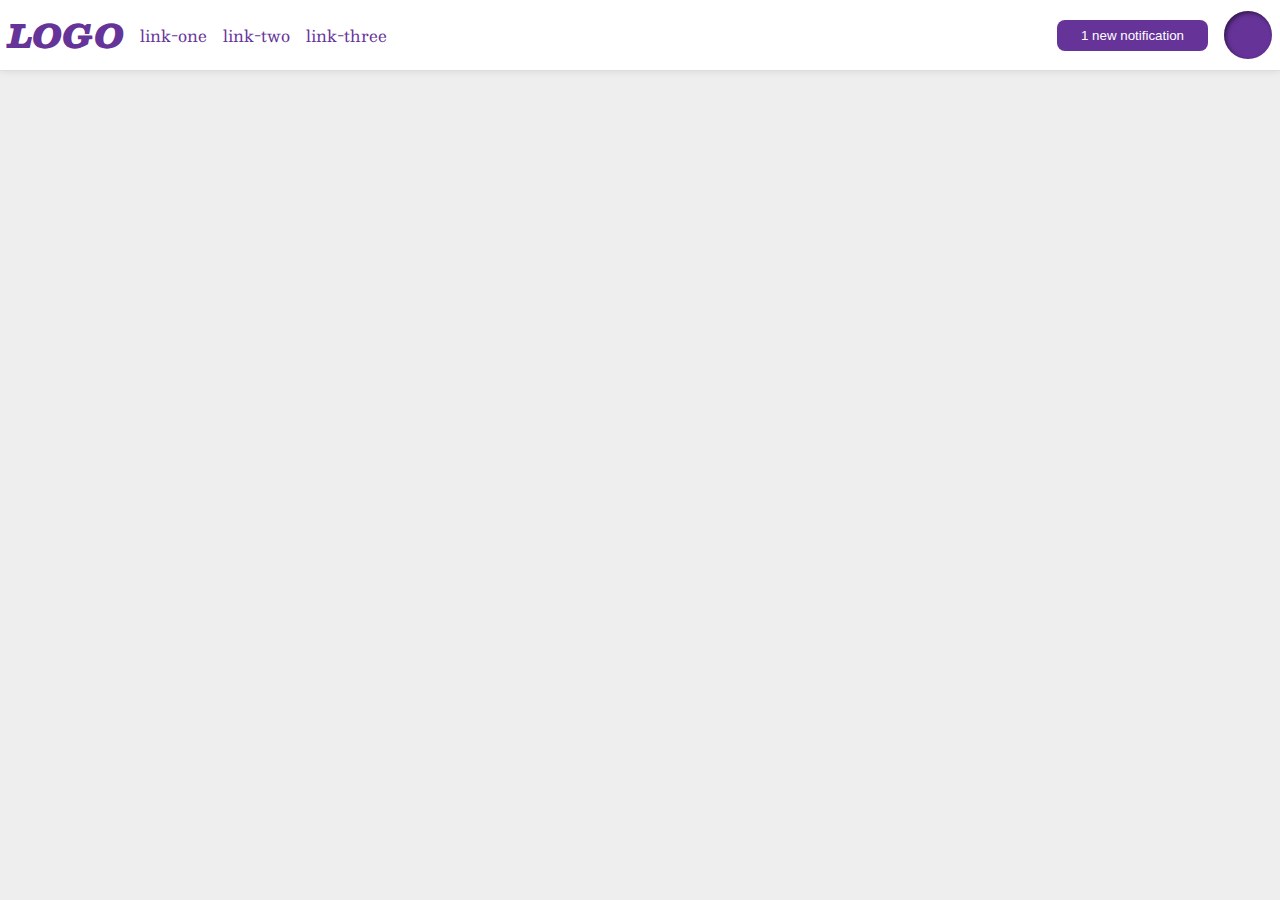
<file: foundations/flex/03-flex-header-2/index.html>
<!DOCTYPE html>
<html lang="en">
  <head>
    <meta charset="UTF-8">
    <meta http-equiv="X-UA-Compatible" content="IE=edge">
    <meta name="viewport" content="width=device-width, initial-scale=1.0">
    <title>Flex Header 2</title>
    <link rel="stylesheet" href="style.css">
  </head>
  <body>
    <div class="header">
      <div class="header-left">
        <div class="logo">
         LOGO
        </div>
        <ul class="links">
          <li><a href="https://google.com">link-one</a></li>
          <li><a href="https://google.com">link-two</a></li>
          <li><a href="https://google.com">link-three</a></li>
        </ul>
      </div>
      <div class="header-right">
        <button class="notifications">
          1 new notification
        </button>
        <div class="profile-image"></div>
    </div>
    </div>
  </body>
</html>
</file>
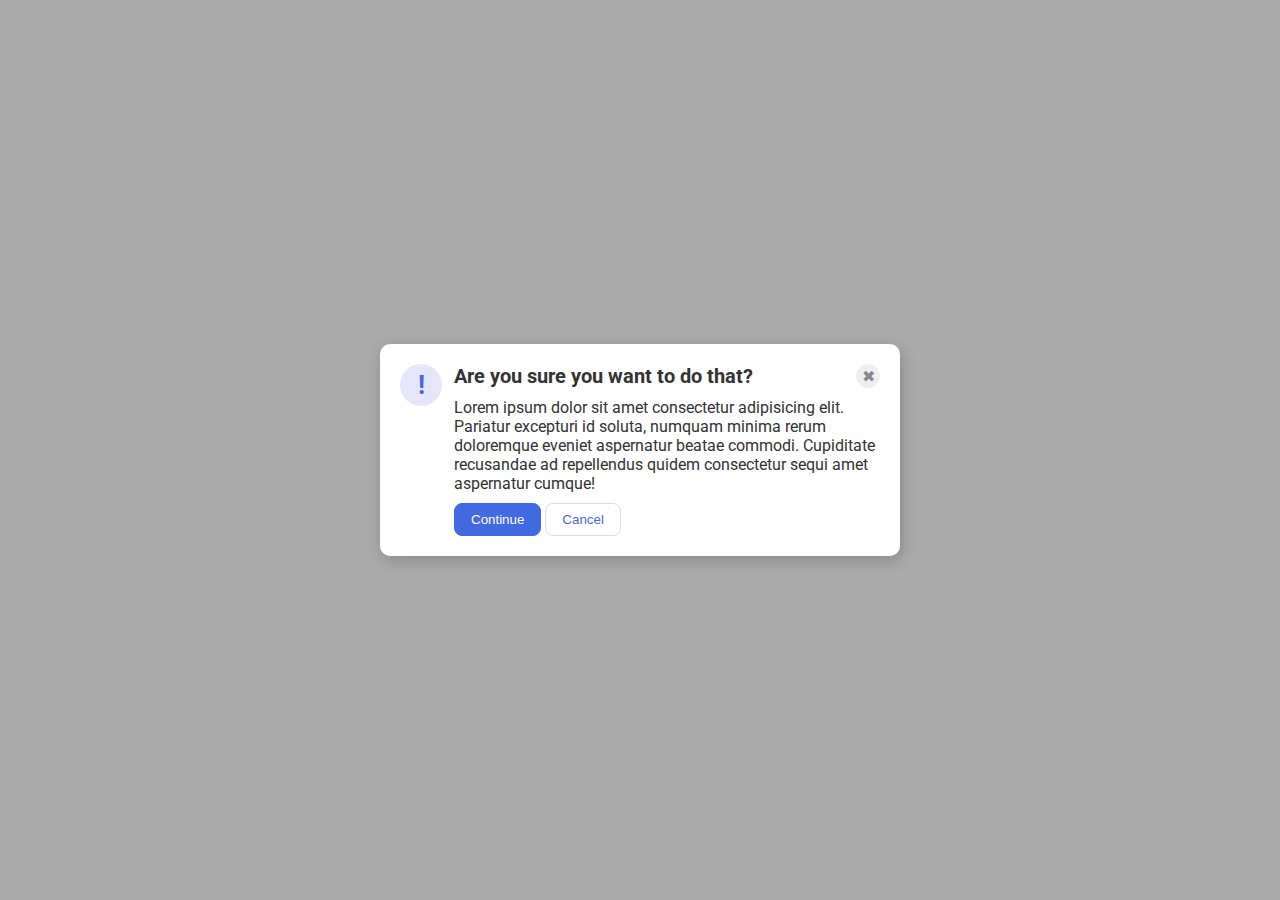
<file: foundations/flex/05-flex-modal/index.html>
<!DOCTYPE html>
<html lang="en">
  <head>
    <meta charset="UTF-8">
    <meta http-equiv="X-UA-Compatible" content="IE=edge">
    <meta name="viewport" content="width=device-width, initial-scale=1.0">
    <link rel="stylesheet" href="style.css">
    <title>Modal</title>
  </head>
  <body>
    <div class="modal">
      <div class="left">
        <div class="icon">!</div>
      </div>
      <div class="right">
        <div class="header-container">
          <div class="header">Are you sure you want to do that?</div>
          <button class="close-button">✖</button>
        </div>
        <div class="text">Lorem ipsum dolor sit amet consectetur adipisicing elit. Pariatur excepturi id soluta, numquam minima rerum doloremque eveniet aspernatur beatae commodi. Cupiditate recusandae ad repellendus quidem consectetur sequi amet aspernatur cumque!</div>
        <div class="action">
          <button class="continue">Continue</button>
          <button class="cancel">Cancel</button>
      </div>
    </div>
  </body>
</html>
</file>
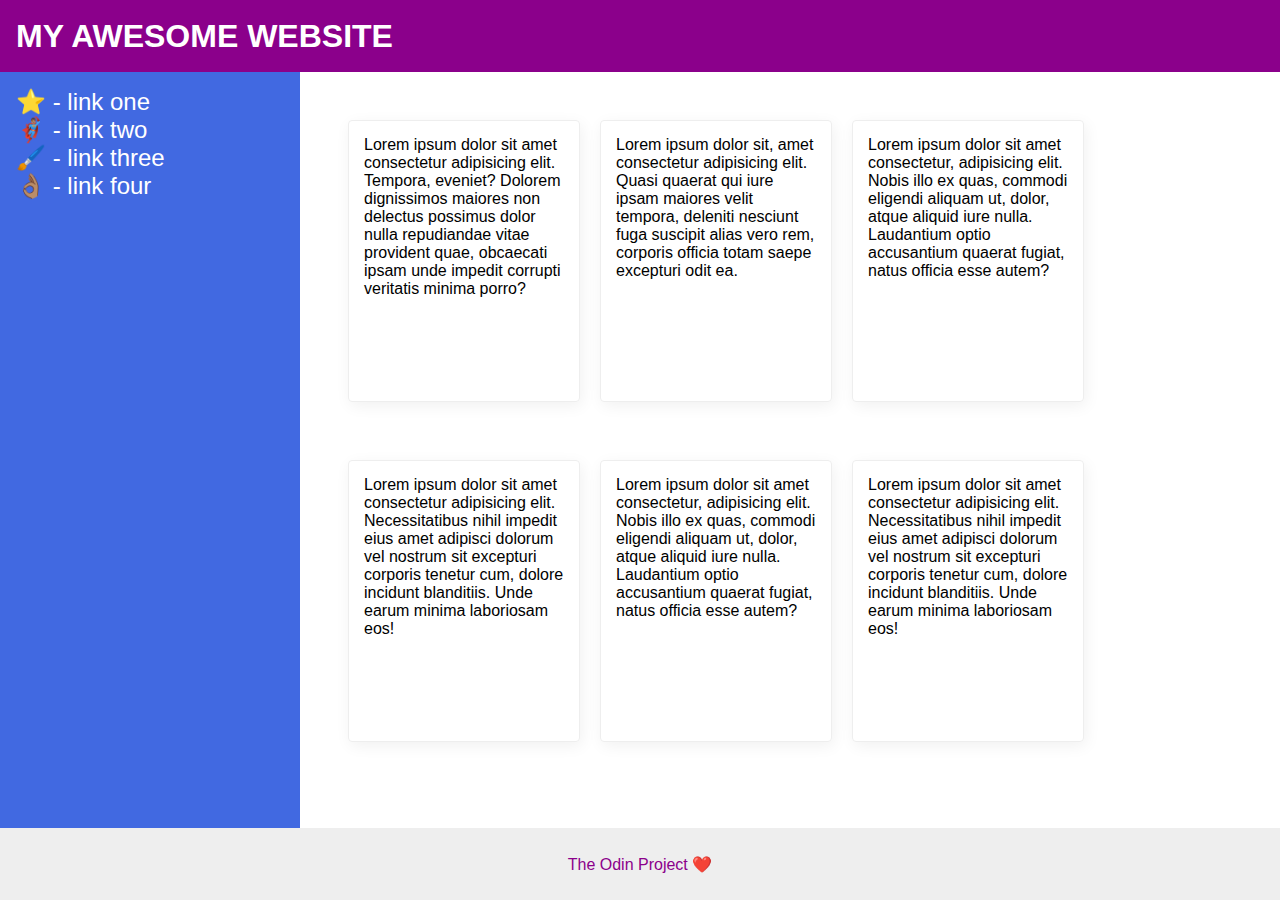
<file: foundations/flex/07-flex-layout-2/index.html>
<!DOCTYPE html>
<html lang="en">
  <head>
    <meta charset="UTF-8">
    <meta http-equiv="X-UA-Compatible" content="IE=edge">
    <meta name="viewport" content="width=device-width, initial-scale=1.0">
    <title>The Holy Grail</title>
    <link rel="stylesheet" href="style.css">
  </head>
  <body>
    <div class="header">
      MY AWESOME WEBSITE
    </div>
    
    <div class="content">

      <div class="sidebar">
        <ul>
          <li><a href="#">⭐ - link one</a></li>
          <li><a href="#">🦸🏽‍♂️ - link two</a></li>
          <li><a href="#">🖌️ - link three</a></li>
          <li><a href="#">👌🏽 - link four</a></li>
        </ul>
      </div>

      <div class="cards">
        <div class="card">Lorem ipsum dolor sit amet consectetur adipisicing elit. Tempora, eveniet? Dolorem dignissimos maiores non delectus possimus dolor nulla repudiandae vitae provident quae, obcaecati ipsam unde impedit corrupti veritatis minima porro?</div>
        <div class="card">Lorem ipsum dolor sit, amet consectetur adipisicing elit. Quasi quaerat qui iure ipsam maiores velit tempora, deleniti nesciunt fuga suscipit alias vero rem, corporis officia totam saepe excepturi odit ea.</div>
        <div class="card">Lorem ipsum dolor sit amet consectetur, adipisicing elit. Nobis illo ex quas, commodi eligendi aliquam ut, dolor, atque aliquid iure nulla. Laudantium optio accusantium quaerat fugiat, natus officia esse autem?</div>
        <div class="card">Lorem ipsum dolor sit amet consectetur adipisicing elit. Necessitatibus nihil impedit eius amet adipisci dolorum vel nostrum sit excepturi corporis tenetur cum, dolore incidunt blanditiis. Unde earum minima laboriosam eos!</div>
        <div class="card">Lorem ipsum dolor sit amet consectetur, adipisicing elit. Nobis illo ex quas, commodi eligendi aliquam ut, dolor, atque aliquid iure nulla. Laudantium optio accusantium quaerat fugiat, natus officia esse autem?</div>
        <div class="card">Lorem ipsum dolor sit amet consectetur adipisicing elit. Necessitatibus nihil impedit eius amet adipisci dolorum vel nostrum sit excepturi corporis tenetur cum, dolore incidunt blanditiis. Unde earum minima laboriosam eos!</div>
      </div>
      
    </div>

    <div class="footer">
      The Odin Project ❤️
    </div>
  </body>
</html>
</file>
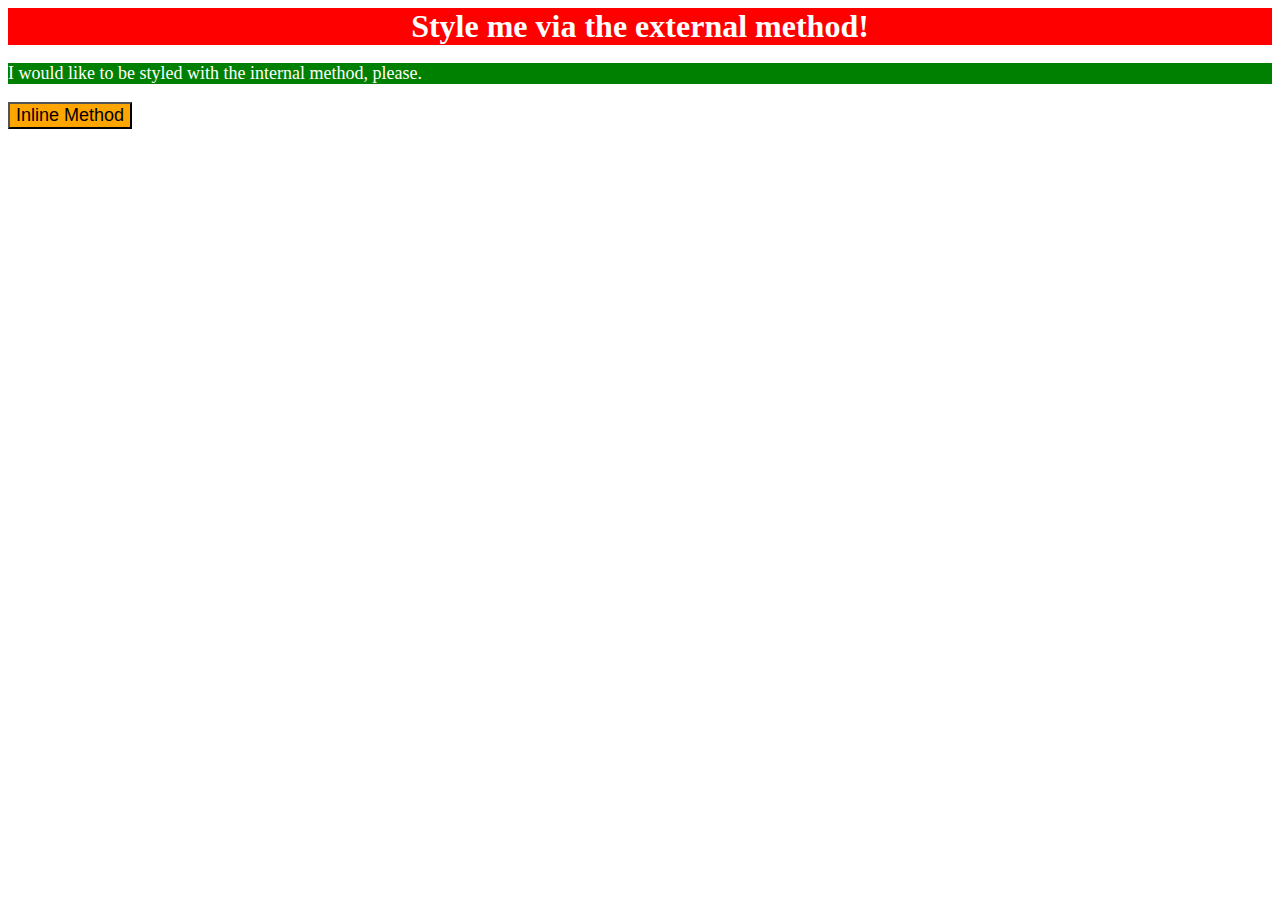
<file: foundations/intro-to-css/01-css-methods/index.html>
<!DOCTYPE html>
<html lang="en">
  <head>
    <meta charset="UTF-8">
    <meta http-equiv="X-UA-Compatible" content="IE=edge">
    <meta name="viewport" content="width=device-width, initial-scale=1.0">
    <title>Methods for Adding CSS</title>
    <link rel="stylesheet" href="css.css">
    <style>
      p {
        background-color: green;
        color: white;
        font-size: 18px;
      }
    </style>
  </head>
  <body>
    <div>Style me via the external method!</div><!-- `div`: a red background, white text, a font size of 32px, center aligned, and bold-->
    <p>I would like to be styled with the internal method, please.</p><!--`p`: a green background, white text, and a font size of 18px-->
    <button style="background-color: orange; font-size: 18px;">Inline Method</button> <!--`button`: an orange background and a font size of 18px-->
  </body>
</html>
</file>
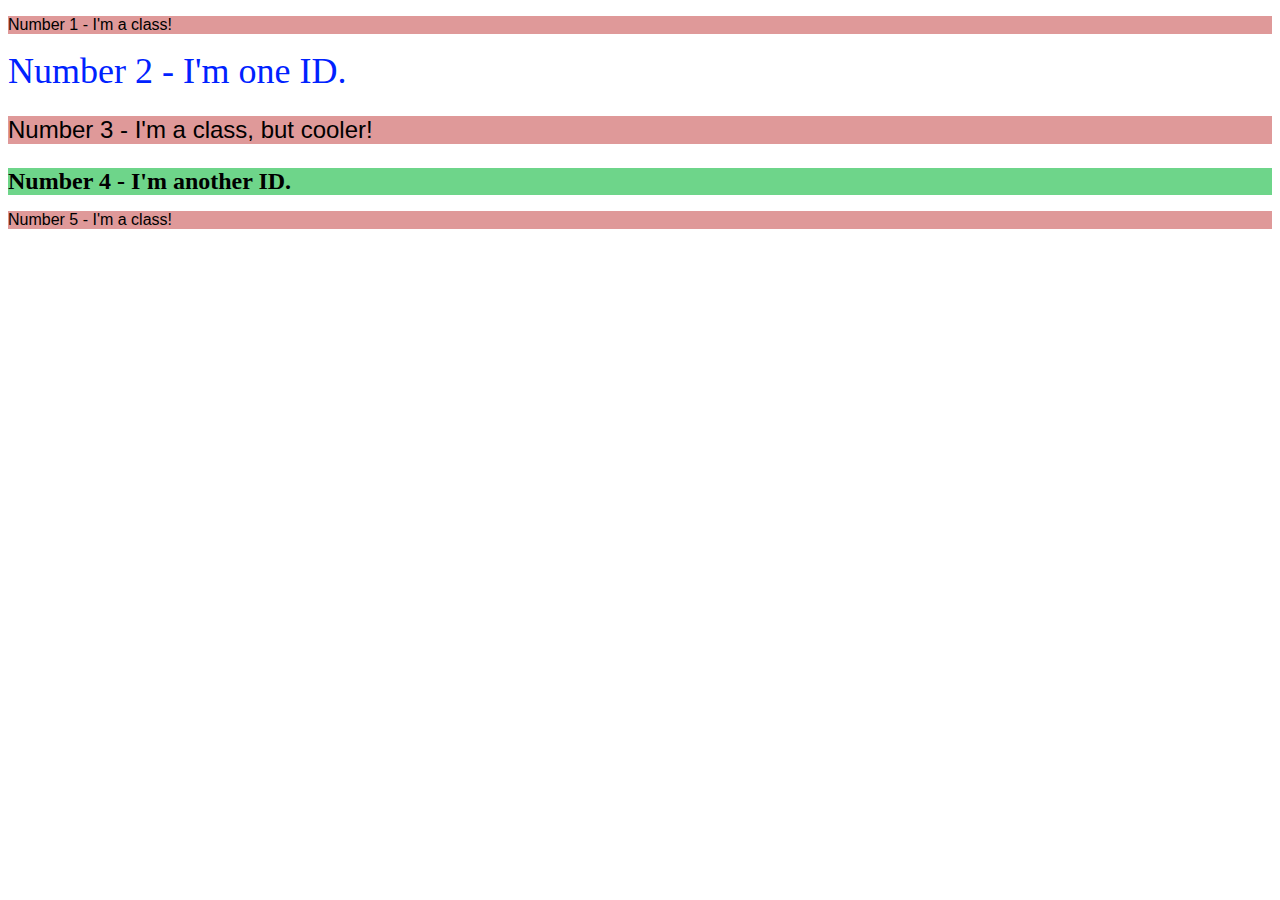
<file: foundations/intro-to-css/02-class-id-selectors/index.html>
<!DOCTYPE html>
<html lang="en">
  <head>
    <meta charset="UTF-8">
    <meta http-equiv="X-UA-Compatible" content="IE=edge">
    <meta name="viewport" content="width=device-width, initial-scale=1.0">
    <title>Class and ID Selectors</title>
    <link rel="stylesheet" href="style.css">
  </head>
  <body>
    <p class="one_class">Number 1 - I'm a class!</p>
    <div id="one_ID">Number 2 - I'm one ID.</div>
    <p class="one_class cool_class">Number 3 - I'm a class, but cooler!</p>
    <div id="another_ID">Number 4 - I'm another ID.</div>
    <p class="one_class">Number 5 - I'm a class!</p>
  </body>
</html>
</file>
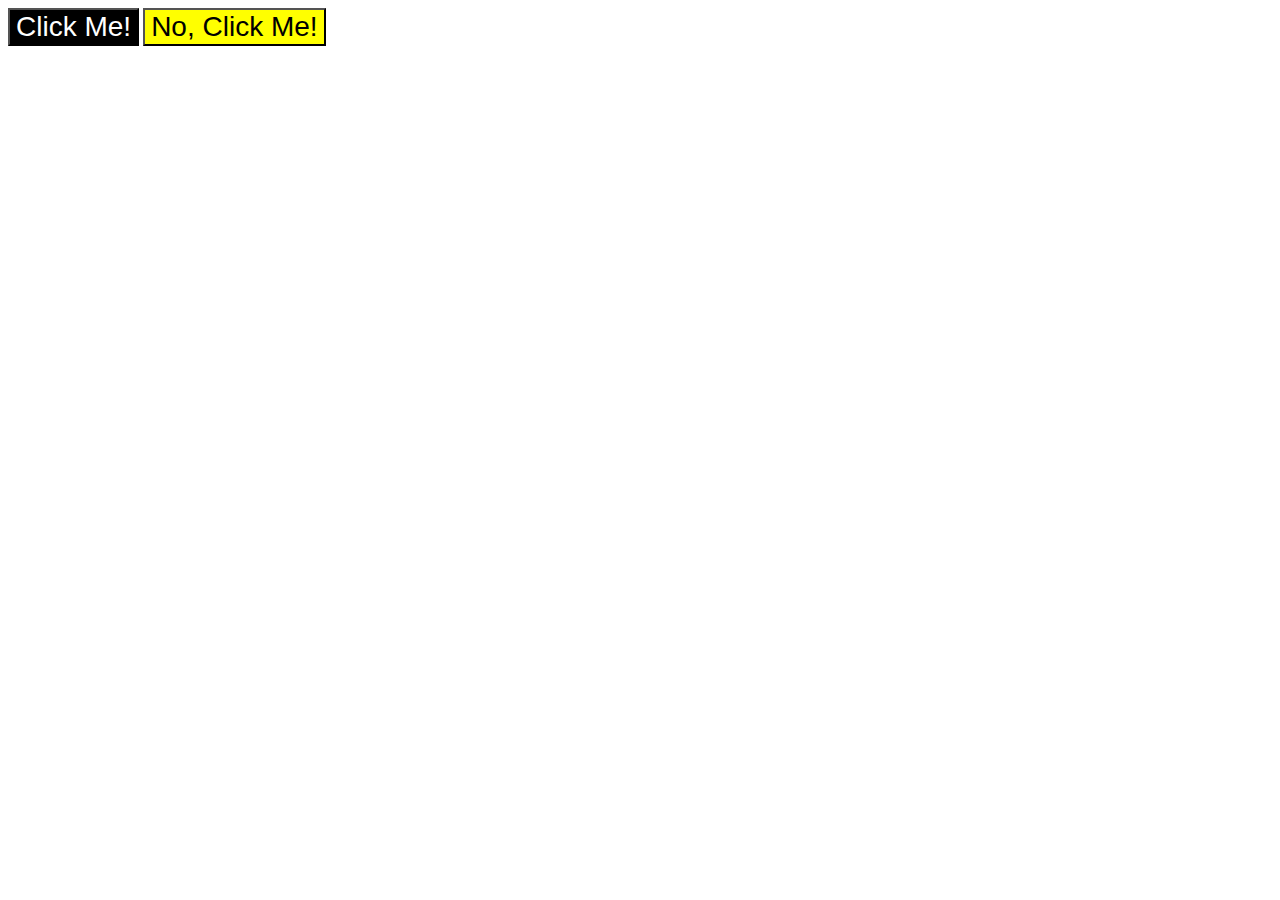
<file: foundations/intro-to-css/03-grouping-selectors/index.html>
<!DOCTYPE html>
<html lang="en">
  <head>
    <meta charset="UTF-8">
    <meta http-equiv="X-UA-Compatible" content="IE=edge">
    <meta name="viewport" content="width=device-width, initial-scale=1.0">
    <title>Grouping Selectors</title>
    <link rel="stylesheet" href="style.css">
  </head>
  <body>
    <button class="button black">Click Me!</button>
    <button class="button yellow">No, Click Me!</button>
  </body>
</html>
</file>
<file: foundations/flex/03-flex-header-2/style.css>
/* this is some magical font-importing.  
you'll learn about it later. */
@import url('https://fonts.googleapis.com/css2?family=Besley:ital,wght@0,400;1,900&display=swap');

body {
  margin: 0;
  background: #eee;
  font-family: Besley, serif;
}

.header {
  background: white;
  border-bottom: 1px solid #ddd;
  box-shadow: 0 0 8px rgba(0,0,0,.1);
  display: flex;
  padding: 8px;
}

.header-left {
  display: flex;
  justify-content: flex-start;
  align-items: center;
  flex: 1 1 0;
  gap: 16px;
}

.header-right {
  display: flex;
  justify-content: flex-end;
  align-items: center;
  margin-left: auto;
  gap: 16px;
}

.profile-image {
  background: rebeccapurple;
  box-shadow: inset 2px 2px 4px rgba(0,0,0,.5);
  border-radius: 50%;
  width: 48px;
  height: 48px;
}

.logo {
  color: rebeccapurple;
  font-size: 32px;
  font-weight: 900;
  font-style: italic;
}

button {
  border: none;
  border-radius: 8px;
  background: rebeccapurple;
  color: white;
  padding: 8px 24px;
}

a {
  /* this removes the line under our links */
  text-decoration: none;
  color: rebeccapurple;
}

ul {
  list-style-type: none;
  display: flex;
  margin: 0;
  padding: 0px;
  gap: 16px;
}
</file>
<file: foundations/flex/05-flex-modal/style.css>
@import url('https://fonts.googleapis.com/css2?family=Roboto:wght@400;700&display=swap');

html, body {
  height: 100%;
}

body {
  font-family: Roboto, sans-serif;
  margin: 0;
  background: #aaa;
  color: #333;
  /* I'll give you this one for free lol */
  display: flex;
  align-items: center;
  justify-content: center;
}

.modal {
  background: white;
  width: 480px;
  border-radius: 10px;
  box-shadow: 2px 4px 16px rgba(0,0,0,.2);
  display: flex;
  justify-content: space-around;
  gap: 12px;
  padding: 20px;
}

.icon {
  color: royalblue;
  font-size: 26px;
  font-weight: 700;
  background: lavender;
  width: 42px;
  height: 42px;
  border-radius: 50%;
  display: flex;
  align-items: center;
  justify-content: center;
}

.close-button {
  background: #eee;
  border-radius: 50%;
  color: #888;
  font-weight: 400;
  font-size: 16px;
  height: 24px;
  width: 24px;
  display: flex;
  align-items: center;
  justify-content: center;
  border: 1px solid #eee;
  padding: 0;
}

button {
  cursor: pointer;
  padding: 8px 16px;
  border-radius: 8px;
}

button.continue {
  background: royalblue;
  border: 1px solid royalblue;
  color: white;
}

button.cancel {
  background: white;
  border: 1px solid #ddd;
  color: royalblue;
}

.left .header{
  margin-right: auto;
}

.right .close-button{
  margin-left: auto;
}

.header-container{
  display: flex;
  font-weight: 700;
  font-size: 20px;
  padding-bottom: 10px;
}

.action{
  padding-top: 10px;
}
</file>
<file: foundations/flex/07-flex-layout-2/style.css>
body {
  font-family: -apple-system, BlinkMacSystemFont, 'Segoe UI', Roboto, Oxygen, Ubuntu, Cantarell, 'Open Sans', 'Helvetica Neue', sans-serif;
  margin: 0;
  min-height: 100vh;
  display: flex;
  flex-direction: column;
}

.header {
  height: 72px;
  background: darkmagenta;
  color: white;
  font-size: 32px;
  font-weight: 900;
  display: flex;
  align-items: center;
  padding: 0 0 0 16px;
}

.content {
  flex: 1;
  display: flex;
}

.sidebar {
  min-width: 300px;
  background: royalblue;
  box-sizing: border-box;
  padding: 16px;
}

a{
 text-decoration: none;
 color: white;
 font-size: 24px;
}

ul{
  list-style-type: none;
  margin: 0;
  padding: 0;
}

.cards {
  padding: 48px;
  display: flex;
  gap: 20px;
  flex-wrap: wrap;
}

.card {
  border: 1px solid #eee;
  box-shadow: 2px 4px 16px rgba(0,0,0,.06);
  border-radius: 4px;
  width: 200px;
  height: 250px;
  padding: 15px;
}

.footer {
  height: 72px;
  background: #eee;
  color: darkmagenta;
  display: flex;
  justify-content: center;
  align-items: center;
}
</file>
<file: foundations/intro-to-css/01-css-methods/css.css>
div{
    background-color: red;
    color: white;
    font-size: 32px;
    text-align: center;
    font-weight: 700
}
</file>
<file: foundations/intro-to-css/02-class-id-selectors/style.css>
.one_class{
    background-color: #DF9999;
    font-family: Verdana, "DejaVu-Sans", sans-serif;
}
.cool_class{
    font-size: 24px;
}
#one_ID {
    color: #0022FF;
    font-size: 36px;
}
#another_ID {
    background-color: #6ED58A;
    font-size: 24px;
    font-weight: 700;
}
</file>
<file: foundations/intro-to-css/03-grouping-selectors/style.css>
.button{
    font-size: 28px;
    font-family: 'Helvetica', 'Times New Roman', sans-serif;
}
.black{
    background-color: black;
    color: white;
}
.yellow{
    background-color: yellow;
}
</file>
